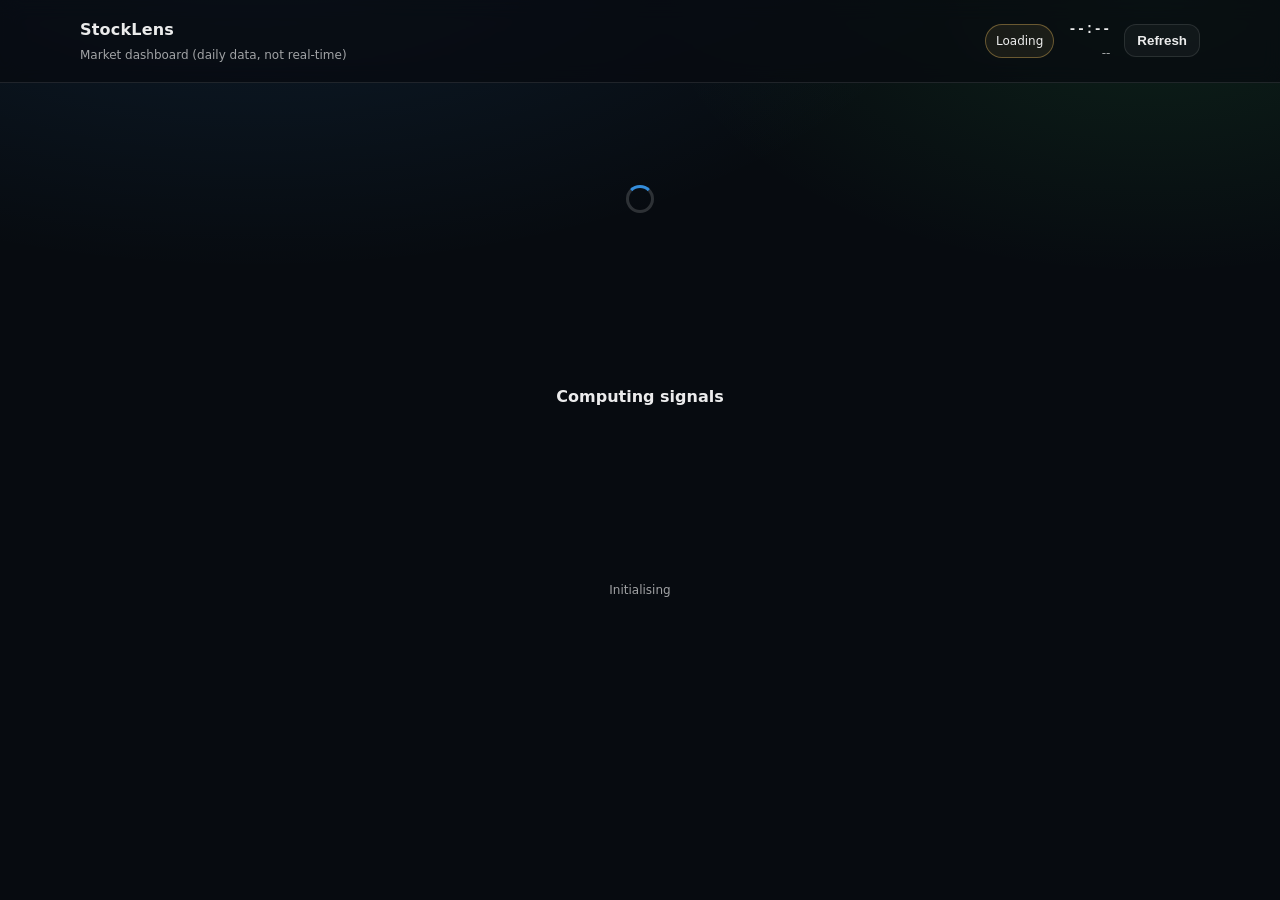
<file: index.html>
<!doctype html>
<html lang="en">
<head>
  <meta charset="utf-8" />
  <meta name="viewport" content="width=device-width, initial-scale=1" />
  <title>StockLens</title>
  <link rel="stylesheet" href="style.css" />
</head>

<body>
  <header class="topbar">
    <div class="container topbar-inner">
      <div class="topbar-left">
        <div class="brand">
          <div class="brand-title">StockLens</div>
          <div class="brand-subtitle">Market dashboard (daily data, not real-time)</div>
        </div>
      </div>

      <div class="topbar-right">
        <div id="apiStatus" class="status-pill pill-warm">Loading</div>

        <div class="time-wrap">
          <div id="clock" class="clock">--:--</div>
          <div id="marketStatus" class="market-status">--</div>
        </div>

        <button id="refreshBtn" class="refresh-btn" type="button">Refresh</button>
      </div>
    </div>
  </header>

  <main class="container main-layout">
    <section id="loadingState" class="loading-state">
      <div class="spinner"></div>
      <p class="loading-title">Computing signals</p>
      <p id="loadingStep" class="loading-step">Initialising</p>
    </section>

    <section id="errorState" class="hidden error-state">
      <div class="error-card">
        <p class="error-title">Unable to load market data</p>
        <p class="error-copy">
          Data sources may be unavailable, rate-limited, or blocked by CORS proxy failures.
        </p>
        <button class="retry-btn" type="button" onclick="runApp()">Retry</button>
      </div>
    </section>

    <section id="appState" class="hidden">
      <section id="heroSector"></section>
      <section id="tradeCard"></section>
      <section id="sectorTable"></section>

      <section class="card disclaimer-card">
        <div class="eyebrow">Important</div>
        <p class="disclaimer-copy">
          This dashboard is educational and uses delayed daily bars. It is not financial advice.
          Outputs are model-driven and can be wrong. Markets are unpredictable and loss is possible.
        </p>
      </section>

      <section class="json-section">
        <details>
          <summary class="json-summary">
            <span>Raw model output</span>
            <span class="summary-hint">Expand</span>
          </summary>
          <pre id="jsonBlock" class="json-block"></pre>
        </details>
      </section>
    </section>
  </main>

  <script src="app.js"></script>
</body>
</html>
</file>
<file: style.css>
:root {
  --bg: #070b10;
  --surface: #0c121a;
  --surface-2: #0f1722;
  --border: rgba(255,255,255,0.10);
  --border-2: rgba(255,255,255,0.16);
  --text: rgba(255,255,255,0.92);
  --muted: rgba(255,255,255,0.62);
  --faint: rgba(255,255,255,0.46);

  --green: #42e66e;
  --red: #ff4d4d;
  --blue: #3da5ff;
  --amber: #ffcc66;

  --mono: ui-monospace, SFMono-Regular, Menlo, Monaco, Consolas, "Liberation Mono", "Courier New", monospace;
  --sans: ui-sans-serif, system-ui, -apple-system, Segoe UI, Roboto, Helvetica, Arial, "Apple Color Emoji", "Segoe UI Emoji";

  font-size: 12px;
  line-height: 1.7;
  color: var(--text);
  font-family: var(--sans);
  background: radial-gradient(1200px 600px at 20% -10%, rgba(61,165,255,0.12), transparent 60%),
              radial-gradient(900px 500px at 90% 0%, rgba(66,230,110,0.10), transparent 55%),
              var(--bg);
}

* { box-sizing: border-box; }
html, body { height: 100%; }
body { margin: 0; }

.container {
  width: min(1120px, calc(100% - 40px));
  margin: 0 auto;
}

.hidden { display: none !important; }

.topbar {
  position: sticky;
  top: 0;
  z-index: 10;
  background: rgba(7,11,16,0.72);
  backdrop-filter: blur(10px);
  border-bottom: 1px solid var(--border);
}

.topbar-inner {
  display: flex;
  align-items: center;
  justify-content: space-between;
  padding: 16px 0;
  gap: 16px;
}

.brand-title {
  font-size: 16px;
  font-weight: 700;
  letter-spacing: 0.2px;
}

.brand-subtitle {
  margin-top: 2px;
  color: var(--muted);
  font-size: 12px;
}

.topbar-right {
  display: flex;
  align-items: center;
  gap: 14px;
}

.status-pill {
  padding: 6px 10px;
  border-radius: 999px;
  border: 1px solid var(--border);
  font-size: 12px;
  color: var(--text);
  background: rgba(255,255,255,0.04);
  white-space: nowrap;
}

.pill-live { border-color: rgba(66,230,110,0.35); background: rgba(66,230,110,0.08); color: rgba(255,255,255,0.92); }
.pill-warm { border-color: rgba(255,204,102,0.35); background: rgba(255,204,102,0.08); color: rgba(255,255,255,0.92); }
.pill-dead { border-color: rgba(255,77,77,0.35); background: rgba(255,77,77,0.08); color: rgba(255,255,255,0.92); }

.time-wrap { text-align: right; }
.clock {
  font-family: var(--mono);
  font-size: 14px;
  font-weight: 700;
}
.market-status { color: var(--muted); font-size: 12px; margin-top: 2px; }

.refresh-btn, .retry-btn {
  cursor: pointer;
  border: 1px solid var(--border);
  background: rgba(255,255,255,0.04);
  color: var(--text);
  border-radius: 12px;
  padding: 8px 12px;
  font-weight: 600;
}

.refresh-btn:hover, .retry-btn:hover { border-color: var(--border-2); }
.refresh-btn:active, .retry-btn:active { transform: translateY(1px); }

.main-layout { padding: 22px 0 44px; }

.card {
  border: 1px solid var(--border);
  background: linear-gradient(180deg, rgba(255,255,255,0.04), rgba(255,255,255,0.02));
  border-radius: 20px;
  padding: 18px;
}

.eyebrow {
  font-size: 11px;
  text-transform: uppercase;
  letter-spacing: 0.12em;
  color: var(--muted);
}

.loading-state {
  min-height: 64vh;
  display: grid;
  place-items: center;
  text-align: center;
  gap: 10px;
}

.spinner {
  width: 28px;
  height: 28px;
  border-radius: 999px;
  border: 3px solid rgba(255,255,255,0.16);
  border-top-color: rgba(61,165,255,0.85);
  animation: spin 0.9s linear infinite;
}

@keyframes spin { to { transform: rotate(360deg); } }

.loading-title {
  margin: 0;
  font-size: 16px;
  font-weight: 700;
}

.loading-step {
  margin: 0;
  color: var(--muted);
}

.hero-card { padding: 20px; }
.hero-row {
  display: flex;
  align-items: baseline;
  justify-content: space-between;
  gap: 16px;
  margin-top: 10px;
}
.hero-title { font-size: 24px; font-weight: 800; }
.hero-meta {
  margin-top: 10px;
  display: grid;
  gap: 6px;
  color: var(--muted);
}
.hero-meta strong { color: var(--text); font-weight: 700; }

.kv-grid {
  display: grid;
  grid-template-columns: repeat(4, 1fr);
  gap: 10px;
  margin-top: 14px;
}
.kv {
  border: 1px solid var(--border);
  border-radius: 16px;
  padding: 12px;
  background: rgba(0,0,0,0.18);
}
.kv-label { color: var(--muted); font-size: 11px; }
.kv-value { font-family: var(--mono); font-size: 13px; font-weight: 700; margin-top: 6px; }

.trade-card { margin-top: 14px; }
.trade-header {
  display: flex;
  align-items: baseline;
  justify-content: space-between;
  gap: 16px;
  margin-top: 10px;
}
.trade-ticker { font-size: 26px; font-weight: 900; letter-spacing: 0.2px; }
.trade-company { color: var(--muted); margin-top: 2px; }
.current-price { font-family: var(--mono); font-size: 28px; font-weight: 900; }

.metrics-grid {
  display: grid;
  grid-template-columns: repeat(4, 1fr);
  gap: 10px;
  margin-top: 14px;
}

.metric-box {
  border: 1px solid var(--border);
  border-radius: 16px;
  padding: 12px;
  background: rgba(0,0,0,0.18);
}
.metric-label { color: var(--muted); font-size: 11px; }
.metric-value { font-family: var(--mono); font-size: 14px; font-weight: 800; margin-top: 6px; }
.green { color: var(--green); }
.red { color: var(--red); }
.blue { color: var(--blue); }
.amber { color: var(--amber); }

.table-card { margin-top: 14px; }
.table-head, .table-row {
  display: grid;
  grid-template-columns: 44px 160px 1fr 120px 120px;
  gap: 10px;
  align-items: center;
  padding: 10px 10px;
}
.table-head {
  color: var(--muted);
  font-size: 11px;
  text-transform: uppercase;
  letter-spacing: 0.12em;
  border-bottom: 1px solid var(--border);
}
.table-row { border-bottom: 1px solid rgba(255,255,255,0.06); }
.table-row:last-child { border-bottom: 0; }
.rank-badge {
  width: 28px;
  height: 28px;
  border-radius: 999px;
  display: grid;
  place-items: center;
  border: 1px solid var(--border);
  background: rgba(255,255,255,0.04);
  font-family: var(--mono);
  font-weight: 800;
}

.disclaimer-card { margin-top: 14px; }
.disclaimer-copy { margin: 10px 0 0; color: var(--muted); }

.json-section { margin-top: 14px; }
.json-summary {
  cursor: pointer;
  display: flex;
  justify-content: space-between;
  gap: 12px;
  padding: 14px 18px;
  border: 1px solid var(--border);
  border-radius: 18px;
  background: rgba(255,255,255,0.03);
  user-select: none;
}
.summary-hint { color: var(--muted); }
.json-block {
  margin: 12px 0 0;
  padding: 16px;
  border: 1px solid var(--border);
  border-radius: 18px;
  background: rgba(0,0,0,0.25);
  overflow: auto;
  font-family: var(--mono);
  font-size: 11px;
  color: rgba(255,255,255,0.85);
  max-height: 360px;
}

.error-state {
  min-height: 64vh;
  display: flex;
  align-items: center;
  justify-content: center;
}

.error-card {
  max-width: 520px;
  text-align: center;
  padding: 28px;
  border-radius: 24px;
  background: var(--surface);
  border: 1px solid var(--border);
}

.error-title { font-size: 18px; font-weight: 800; margin: 0; }
.error-copy { margin: 10px 0 0; color: var(--muted); line-height: 1.6; }

@media (max-width: 960px) {
  .kv-grid { grid-template-columns: repeat(2, 1fr); }
  .metrics-grid { grid-template-columns: repeat(2, 1fr); }
  .table-head, .table-row { grid-template-columns: 44px 140px 1fr 110px 110px; }
}

@media (max-width: 768px) {
  .topbar-inner, .topbar-right, .hero-row, .trade-header {
    flex-direction: column;
    align-items: flex-start;
  }
  .time-wrap { text-align: left; }
  .hero-title { font-size: 20px; }
  .trade-ticker { font-size: 22px; }
  .current-price { font-size: 22px; }
  .kv-grid { grid-template-columns: 1fr; }
  .metrics-grid { grid-template-columns: 1fr; }
  .table-head, .table-row { grid-template-columns: 44px 120px 1fr; }
  .table-hide-sm { display: none; }
}
</file>
